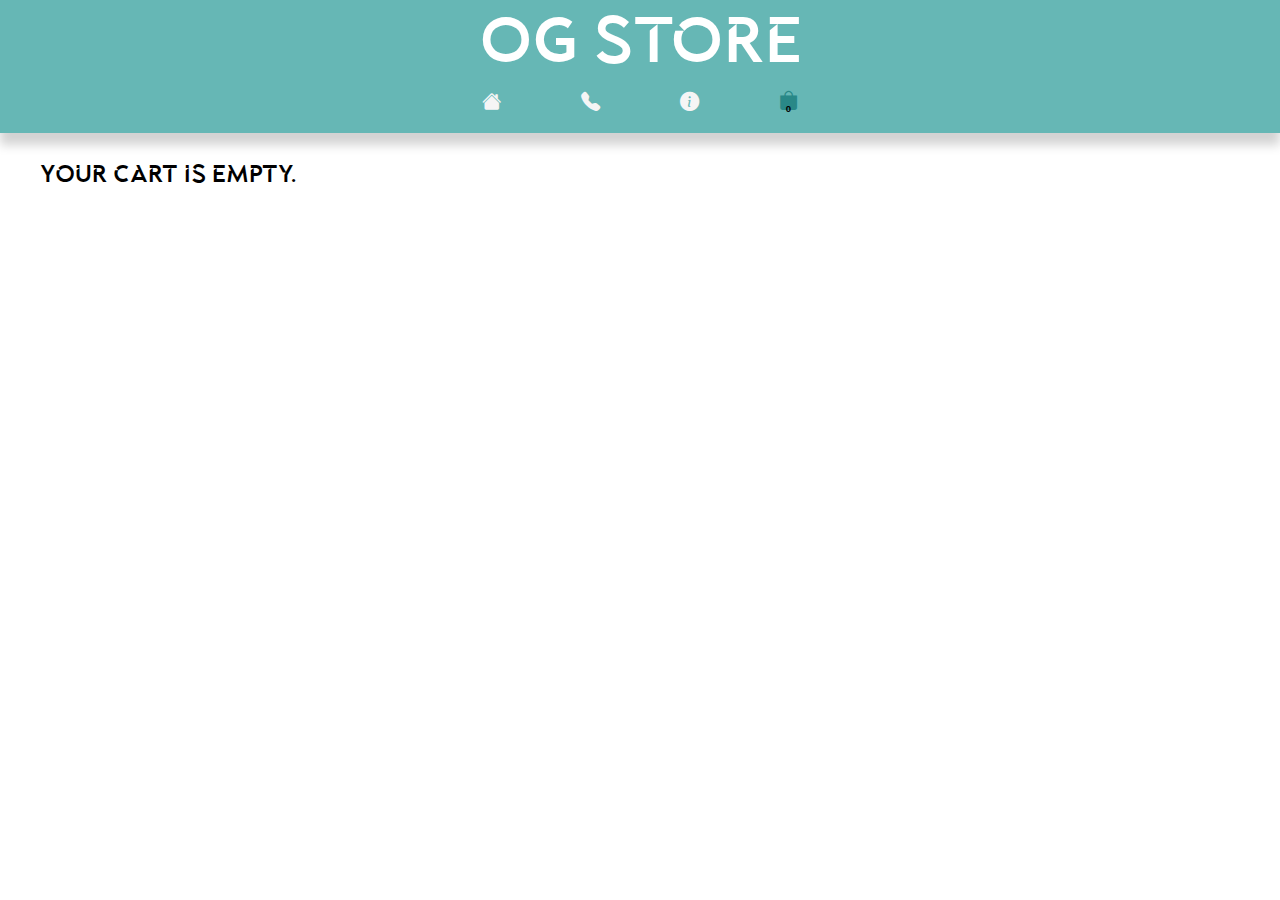
<file: addcart.html>
<!--addcart.html file-->
<!DOCTYPE html>
<html lang="en">
<head>
    <meta charset="UTF-8">
    <meta name="viewport" content="width=device-width, initial-scale=1.0">
    <title>Document</title>
  <link rel="stylesheet" href="style.css">
    <link rel="stylesheet" href="https://cdn.jsdelivr.net/npm/bootstrap-icons@1.13.1/font/bootstrap-icons.min.css">

</head>
<body>

 
    <section id="sectionnav">
          
      <nav id="navbar">
  <h1 id="mainheading">OG Store</h1>
    <!-- Use a <ul> for the list of navigation items -->
    <ul id="navdetail">
      <li><a href="index.html"><i class="bi bi-house-fill"></i></a></li>
      <li><a href="contact.html"><i class="bi bi-telephone-fill"></i></a></li>
      <li><a href="about.html"><i class="bi bi-info-circle-fill"></i></a></li>

      <!-- The cart is now also an <li>, just like the others -->
      <li id="cart" style="justify-items: end;color: whitesmoke;">
        <a id="alink" href="addcart.html">
          <!-- You can use an <img> or an icon font, both work -->
          <i class="bi bi-bag-fill"></i> 
          <div id="cartquantity">3</div>
        </a>
      </li>
    </ul>
  </nav>
</section>

<section>
    <div id="cartcontainer"> </div>
</section>

     <template id="fullproducttemplate">
       <div id="card">
        
        <article id="information [card]" class="cartclass">
              <span id="category"></span>

          <div id="cartimgcontainer">
                    <img id="cartproductimg" src="" alt="">
                </div>


                <div>
                <h2 id="cartproductname"></h2>
                <h4 id="cartproductDescription"></h4>
                </div>

          <div id="cartpricecontainer">
            <p id="cartproductprice"></p>
            <p id="cartproductactualprice"></p>
          </div>
  

           
          <div id="Quantityeelement">

              <button class="cartDencrement">
               <i class="bi bi-dash-lg"></i>
              </button>

              <p id="cartproductStock">1</p>   
            
              <button class="cartIncrement">
              <i class="bi bi-plus-lg"></i>
              </button>
       </div>


       <div>

           <button class="removetocart">
              Remove <i class="bi bi-trash-fill" style="margin-left: 1rem;"></i>
            </button>
       </div>

            </article>
       </div>

     </template>
    
<script src="/JavaScript/showcart.js"></script>
<script src="JavaScript/nav.js"></script>

</body>
</html>
</file>
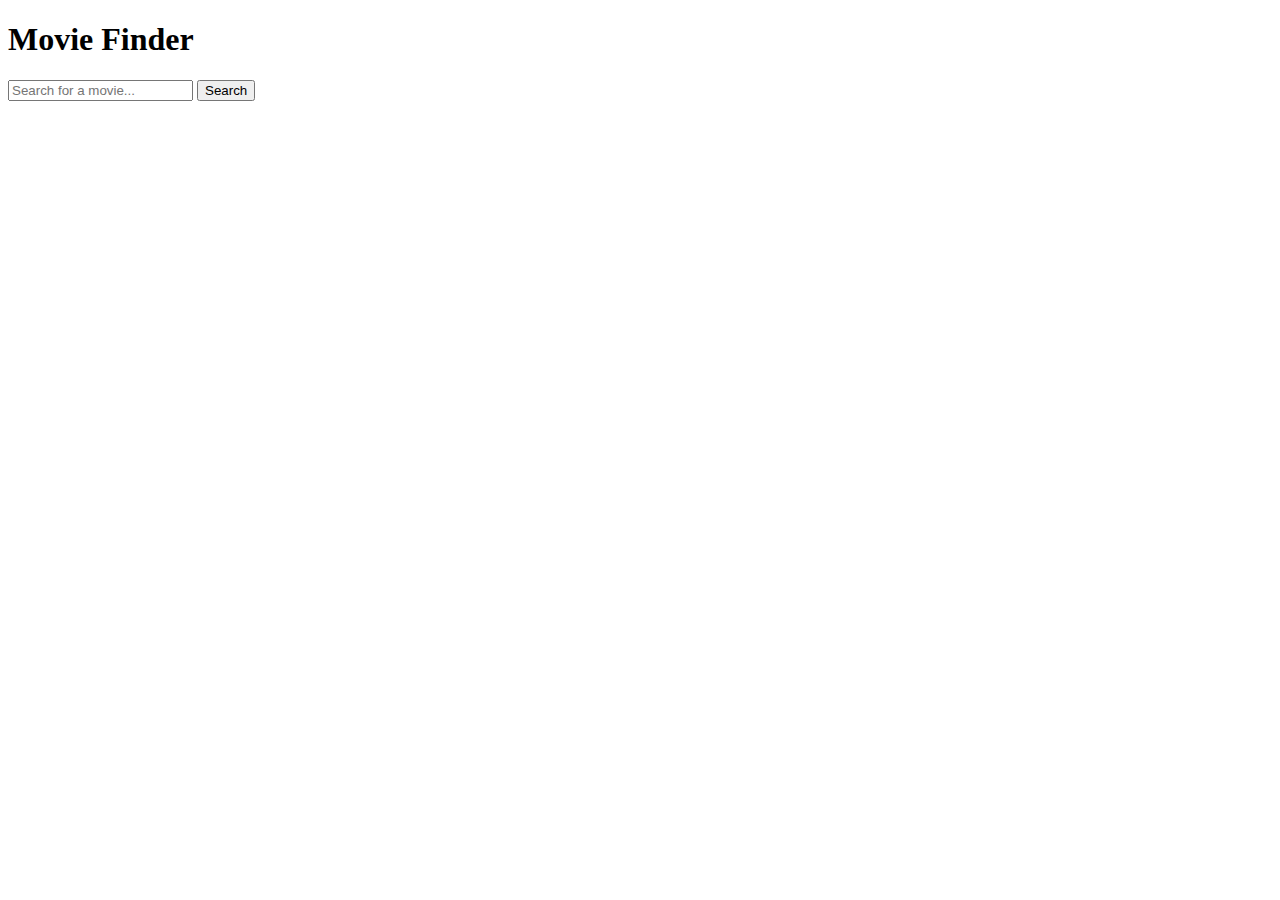
<file: img/fetchjsonmovie.html>
<!DOCTYPE html>
<html lang="en">
<head>
    <meta charset="UTF-8">
    <meta name="viewport" content="width=device-width, initial-scale=1.0">
    <title>Document</title>

</head>
<body> <h1>Movie Finder</h1>

    <!-- Step 1: Create the search form -->
    <form id="search-form">
        <input type="text" id="search-input" placeholder="Search for a movie..." required>
        <button type="submit">Search</button>
    </form>

    <!-- Step 2: Create a container for the results -->
    <main id="results-container"></main>
    <ul id="ul"></ul>


    <script>
//'123abc456def789...';
      const myacckey =  `eyJhbGciOiJIUzI1NiJ9.eyJhdWQiOiI3OTUyOWI5ODVhNWIzNmMxNTIzNjU0NzI2MDIyYTA3ZCIsIm5iZiI6MTc1NDQ1ODcyNy4xMzc5OTk4LCJzdWIiOiI2ODkyZWE2N2RjYTYzNjQ5MmE3ZDAyMWEiLCJzY29wZXMiOlsiYXBpX3JlYWQiXSwidmVyc2lvbiI6MX0.n1_VwsGm1tklOq-_K2PoZ4VEXI-Pqk3aMHBnY8gXR1w`


const searchForm = document.getElementById('search-form');
const searchInput = document.getElementById('search-input');
const resultsContainer = document.getElementById('results-container');

const myApiKey = '79529b985a5b36c1523654726022a07d'; // This will be visible on GitHub!
//serchmovie('pk');
let currentmovie = [];

async function serchmovie(query) {
resultsContainer.innerHTML = `<p>Loding...</p>`
    try {
let forfetch = await fetch(`https://api.themoviedb.org/3/search/movie?api_key=${myApiKey}&query=${query}`)
       console.log(forfetch);
        
   if (!forfetch.ok) {
    throw new Error('network response was not ok');
   }

   const data = await forfetch.json();
   //console.log("SUCCESS! Here is your movie data:")
   currentmovie = data.results;
   displayMovies(currentmovie);
   console.log(data);
   console.log(currentmovie);

   
   
   
    } catch (error) {
        console.error('there e was a problem', error)
        resultsContainer.innerHTML = `<p>could find movies .try again</p>`
    }
}
//serchmovie(serchmovie());

searchForm.addEventListener('submit', (event) => {
    // Prevent the form from actually submitting and reloading the page
    event.preventDefault(); 
    
    const query = searchInput.value;
    console.log(query);
    
    if (query) {
        serchmovie(query);
    }
});


console.log(myApiKey);
function displayMovies(movies) {
    resultsContainer.innerHTML = '';

    if (movies.length === 0) {
        resultsContainer.innerHTML = '<p>No movies found for your search.</p>';
        return;
    }

    // Loop through the movies array
    movies.forEach(movie => {
        // Create a div for each movie card
        const movieCard = document.createElement('div');
         movieCard.classList.add('moviecard');
        movieCard.dataset.movieid = movie.id; // Add a class for CSS styling

      
        // ** IMPORTANT: Construct the full image URL **
        // TMDb gives you a partial path. You must add the base URL.
        const posterUrl = movie.poster_path
            ? `https://image.tmdb.org/t/p/w500${movie.poster_path}`
            : 'https://via.placeholder.com/150x225?text=No+Image'; // A placeholder if no image exists

        // Set the content of the movie card using innerHTML
        movieCard.innerHTML = `
            <img src="${posterUrl}" alt="${movie.title}">
            <div class="movie-info">
          <h3>${movie.title}</h3>

                </div>
        `;
               // <span>Rating: ${movie.vote_average.toFixed(1)}</span>
           
        // Add the new movie card to the results container
        resultsContainer.appendChild(movieCard);
        
    });
}

  resultsContainer.addEventListener('click', (event) => {
           let clickcard = event.target.closest('.moviecard');

     if (clickcard) {
        let movieid =    clickcard.dataset.movieid; // Add a class for CSS styling
     
            const clickmovieobject = currentmovie.find((movie =>  movie.id == movieid));
           
          console.log(clickmovieobject);
          console.log(movieid);
          displaymore(movieid)




     }
           
        })

        function displaymore(formovie){
            console.log('there is more');
            let ul = document.getElementById('ul');
         //const resultsContainer = document.getElementById('results-container');
          let formore = document.createElement('div');
          // formore.classList.add('formmore');

           formore.innerHTML = `
       <span>   rating: ${formovie.vote_average}</span>
           `
            console.log(formore);
            console.log(formovie);
            
            
           ul.appendChild(formore);
        }
//console.log(forfetch);


</script>
</body>
</html>
</file>
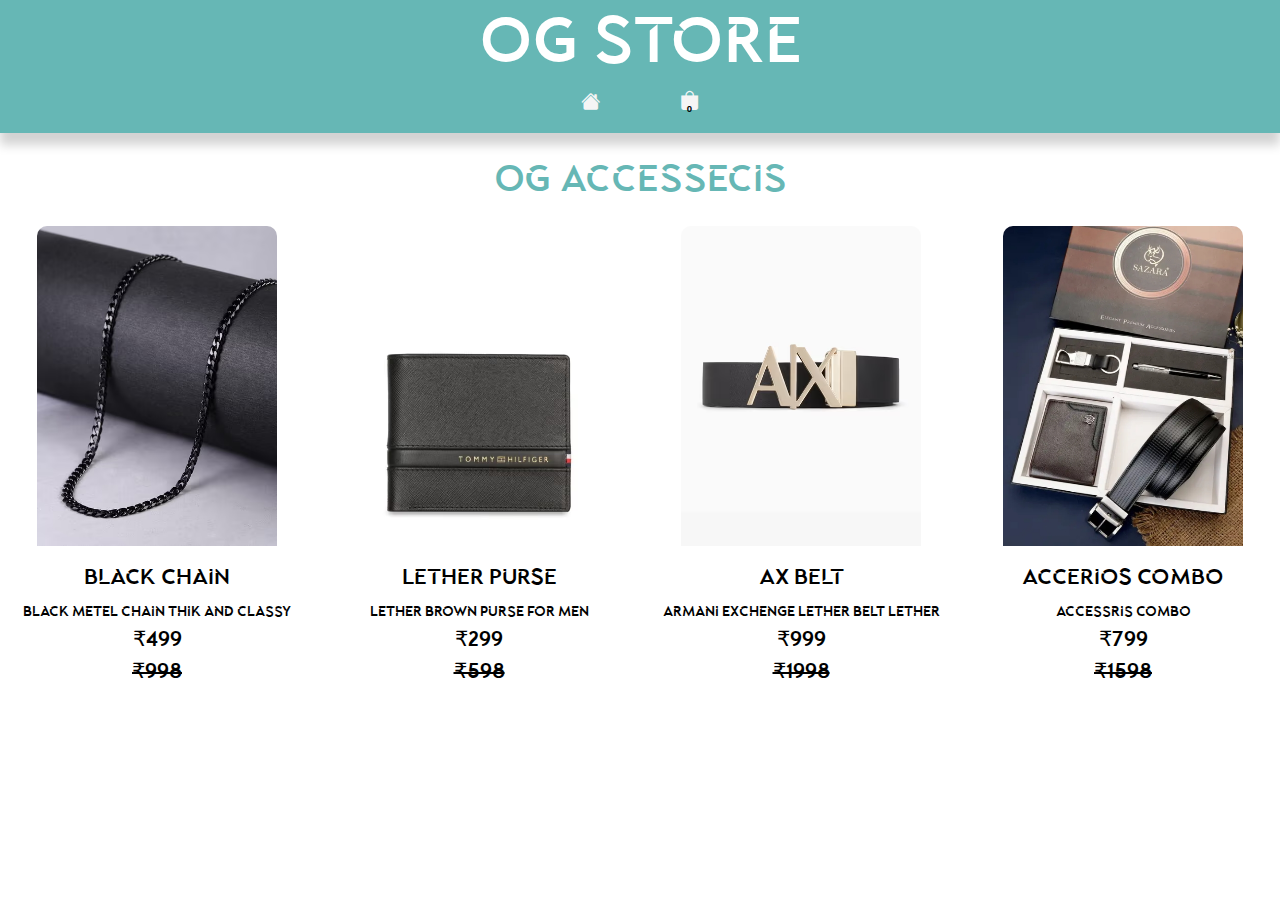
<file: products/acceris.html>
<!--acceris.html file-->

<!DOCTYPE html>
<head>
    <meta charset="UTF-8">
    <meta name="viewport" content="width=device-width, initial-scale=1.0">
    <title>Document</title>
    <link rel="stylesheet" href="/style.css">
    <link rel="stylesheet" href="https://cdn.jsdelivr.net/npm/bootstrap-icons@1.13.1/font/bootstrap-icons.min.css">
</head>
  <body style="margin: 0;padding: 0;">

<section id="sectionnav" >       
  <nav id="navbar">
    <h1 id="mainheading">OG Store</h1>
       <!-- Use a <ul> for the list of navigation items -->
      <ul id="navdetail">
        <li><a href="/index.html"><i class="bi bi-house-fill"></i></a></li>
          <!-- The cart is now also an <li>, just like the others -->
        <li id="cart">
         <a id="alink" href="/addcart.html">
          <!-- You can use an <img> or an icon font, both work -->
           <i class="bi bi-bag-fill"></i> 
           <div id="cartquantity">3</div>
         </a>
      </li>
    </ul>
  </nav>
</section>

<h2 id="h2headingforMore">Og Accessecis</h2>


<main id="productlistview">
<section id="container">
  <div id="ProductContainer"></div>
</section>
</main>


<main id="productdetailview">
  <div id="productdetailcontent"></div>

</main>
<template id="producttemplate">
    <div id="card">
      <article class="information [card]">
              <span id="category"></span>

                <div id="imgcontainer">
                    <img id="productimg" src="" alt="">
                </div>
                <h2 id="productname"></h2>

              <h6 id="productDescription"></h6>

          <div  id="pricecontainer">
            <p id="productprice"></p>

           <div id="ratingdiv">

           </div>

            <p id="productactualprice"></p>
          </div>
               <p id="fullproductStock"></p>

     
      </article>
   </div>
     </template>

    
     
<template id="fullproducttemplate">
       <div id="card">
   <button id="back" onclick="showlistview()"><img src="/img/backimage.jpg" alt="" id="backimage" ></button>
  <div id="forflex">

    <div>
              <span id="category"></span>
          <div id="fullimgcontainer"> <img id="fullproductimg" src="" alt="">    </div>
               
    </div>

    <div>
          <h2 id="fullproductname"></h2>

                <h4 id="fullproductDescription"></h4>

          <div  id="fullpricecontainer">
            <p id="fullproductprice"></p>
            <del><p id="fullproductactualprice"></p>       </del>

          </div>
          <div id="productStockElement">
            <p id="productPropertytotal">Total stock Available:</p>
            <p id="productStock"></p>
          </div>

          <div id="productQuantityElement">
            <p id="productquantity">Quantity(pecise):</p>
            <div id="stockElement">
            
              <button id="cartDencrement">
               <i class="bi bi-dash-lg"></i>
              </button>

              <p id="fullproductStock">1</p>
              
              <button id="cartIncrement">
<i class="bi bi-plus-lg"></i>
              </button>

            </div>
       </div>
           <button class="addtocart">
              Add To Cart<i class="bi bi-cart-plus" style="margin-left: 1rem;"></i>
            </button>

       </div>

            </div>
</div>
     </template>

<script src="/JavaScript/showcart.js"></script>

<script>

    
let productlistview = document.getElementById('productlistview')
let productdetailview = document.getElementById('productdetailview')
let productdetailcontent = document.getElementById('productdetailcontent')
let backtoproducts = document.getElementById('back-to-products')
let h2headingforMore = document.getElementById('h2headingforMore');

function showlistview(){
  productlistview.style.display = 'flex';
  productdetailview.style.display = 'none';
  navbar.style.display = 'block';
  h2headingforMore.style.display = 'flex'
}

function showdetailsview(){
 productlistview.style.display = 'none';
  productdetailview.style.display = 'flex';
  navbar.style.display = 'none';
  h2headingforMore.style.display = 'none'
}

let allproducts = JSON.parse(localStorage.getItem('allproducts')) || [];

let lsproducts = JSON.parse(localStorage.getItem('lsproducts')) || []

    let productTemplate = document.getElementById('producttemplate')
    let ProductContainer = document.getElementById('ProductContainer')

      ProductContainer.addEventListener('click' , (event) => {
        let clickedCard = event.target.closest('[id^="card-"]');
        if(clickedCard){
          let  productid = clickedCard.id.replace('card-', '');

            let productData = allproducts.find(p => p.id == productid);
            if (productData) {
            showProductDetail(productData);
           }
        }
})
    let cartquantity = document.getElementById('cartquantity');


      const updatecartcount = () => {
        cartquantity.textContent = lsproducts.length
      }

updatecartcount()

   function savecart(){
    localStorage.setItem('lsproducts' , JSON.stringify(lsproducts));
   }

      let showProductDetail = (curprod) => {
      let  {image , name , description , price , stock , category , id} = curprod
        let fullProductTemplate = document.getElementById('fullproducttemplate');
        let productDetailClone = document.importNode(fullProductTemplate.content , true);

     productDetailClone.querySelector('[id="card"]').id = `card-${id.value}`
     productDetailClone.querySelector('#category').textContent = category.value;
     
    productDetailClone.querySelector('#fullproductimg').src = image;
    productDetailClone.querySelector('#fullproductname').textContent = name;
    productDetailClone.querySelector('#fullproductDescription').textContent = description;
    productDetailClone.querySelector('#fullproductprice').textContent = `₹${Number(price)}`;
    productDetailClone.querySelector('#fullproductactualprice').textContent = `₹${Number(price) * 2}`;
    productDetailClone.querySelector('#productStock').textContent = stock;

   let quantityelement = productDetailClone.getElementById('fullproductStock');
   quantityelement.textContent = 1;
   productDetailClone.getElementById('cartDencrement').addEventListener('click', () => {
   
    let quantity = quantityelement.textContent;
    if (quantity > 1) {
      quantity--;
    }
    quantityelement.innerHTML = quantity
    
  })

  productDetailClone.getElementById('cartIncrement').addEventListener('click', () => {
    let quantity = quantityelement.textContent;
    if (quantity < stock) {
      quantity++;
    }
    quantityelement.innerHTML = quantity;
  })
    
   productDetailClone.querySelector('.addtocart').addEventListener('click', () => {
       let quantitytoadd = parseInt(quantityelement.textContent);

         let existingproduct = lsproducts.find(p => p.id === id);

       if (existingproduct) {
      existingproduct.quantity += quantitytoadd;
         
         existingproduct.totalprice = existingproduct.quantity * price;
      
      }
   
   else{

    const cartitem = {
       id : id,
       name : name,
       quantity : quantitytoadd,
       unitprice : price,
       totalprice : quantitytoadd * price
    }

    lsproducts.push(cartitem);
   }
   savecart()
   updatecartcount()
   })
 
       productdetailcontent.innerHTML = '';
    productdetailcontent.appendChild(productDetailClone);

    updatecartcount()
    

    showdetailsview()
    }

    
async function fetchdata() {
    let response = await fetch('../alljson.json');
    let convert = await response.json();

    localStorage.setItem('allproducts', JSON.stringify(allproducts));

    allproducts = convert;

    let shirtsToShow = allproducts.filter(product => product.category === 'accesories')


//    let homePageProducts = [...shirtsToShow , ...tshirtsToShow , ...asrisToShow , ...pentsToShow , ...capsToShow]

    console.log(allproducts);
    showproducts(shirtsToShow);
}
fetchdata();


function showproducts(products){
      if (!products) {
        return 'nathi';
      }

      products.forEach((curElem) => {
        let  {id , name , image ,description , category , price} = curElem
        let productclone = document.importNode(productTemplate.content , true);
        
        productclone.querySelector('[id="card"]').id = `card-${id}`

        productclone.querySelector('#productimg').src = image;
        productclone.querySelector('#productname').textContent = name;
        productclone.querySelector('#productDescription').textContent = description;
        productclone.querySelector('#category').textContent = category;
        productclone.querySelector('#productprice').textContent = `₹${price}`;
        productclone.querySelector('#productactualprice').textContent = `₹${price * 2}`; // Example
        
        ProductContainer.appendChild(productclone);

        updatecartcount()
})
}
backtoproducts.addEventListener('click', () => {
  showlistview();
})

showlistview()

function svae(){
localStorage.setItem('allproducts' ,JSON.stringify(allproducts));
}
svae()

</script>
    
</body>
</html>
</file>
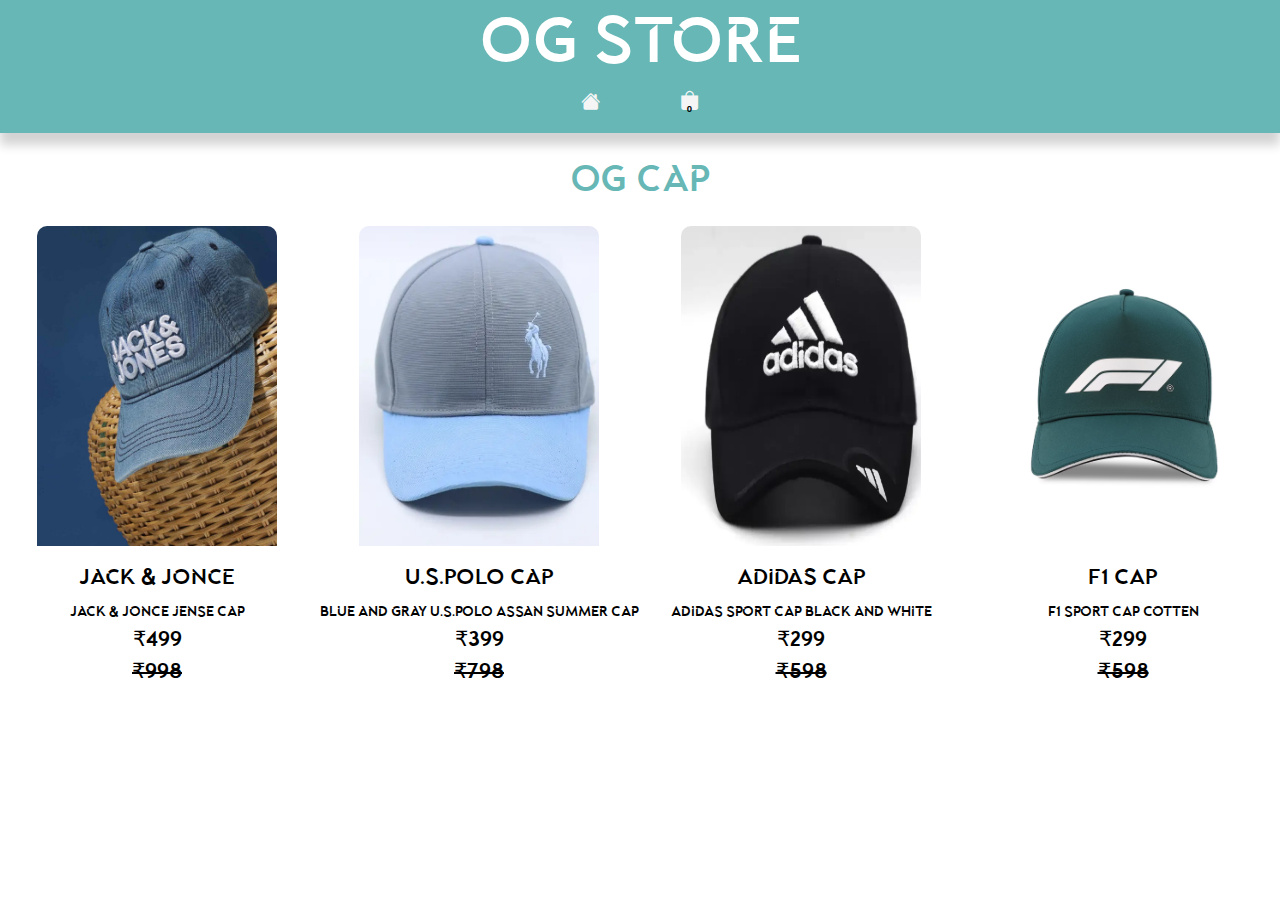
<file: products/cap.html>
<!--cap.html file-->

<!DOCTYPE html>
<head>
    <meta charset="UTF-8">
    <meta name="viewport" content="width=device-width, initial-scale=1.0">
    <title>Document</title>
    <link rel="stylesheet" href="/style.css">
    <link rel="stylesheet" href="https://cdn.jsdelivr.net/npm/bootstrap-icons@1.13.1/font/bootstrap-icons.min.css">
</head>
  <body style="margin: 0;padding: 0;">
  
<section id="sectionnav" >       
  <nav id="navbar">
    <h1 id="mainheading">OG Store</h1>
       <!-- Use a <ul> for the list of navigation items -->
      <ul id="navdetail">
        <li><a href="/index.html"><i class="bi bi-house-fill"></i></a></li>
          <!-- The cart is now also an <li>, just like the others -->
        <li id="cart">
         <a id="alink" href="/addcart.html">
          <!-- You can use an <img> or an icon font, both work -->
           <i class="bi bi-bag-fill"></i> 
           <div id="cartquantity">3</div>
         </a>
      </li>
    </ul>
  </nav>
</section>

<h2 id="h2headingforMore">OG Cap</h2>


<main id="productlistview">
<section id="container">
  <div id="ProductContainer"></div>
</section>
</main>


<main id="productdetailview">
  <div id="productdetailcontent"></div>

</main>
<template id="producttemplate">
    <div id="card">
      <article class="information [card]">
              <span id="category"></span>

                <div id="imgcontainer">
                    <img id="productimg" src="" alt="">
                </div>
                <h2 id="productname"></h2>

              <h6 id="productDescription"></h6>

          <div  id="pricecontainer">
            <p id="productprice"></p>

           <div id="ratingdiv">

           </div>

            <p id="productactualprice"></p>
          </div>
               <p id="fullproductStock"></p>

     
      </article>
   </div>
     </template>

    
  
<template id="fullproducttemplate">
       <div id="card">
   <button id="back" onclick="showlistview()"><img src="/img/backimage.jpg" alt="" id="backimage" ></button>
  <div id="forflex">

    <div>
              <span id="category"></span>
          <div id="fullimgcontainer"> <img id="fullproductimg" src="" alt="">    </div>
               
    </div>

    <div>
          <h2 id="fullproductname"></h2>

                <h4 id="fullproductDescription"></h4>

          <div  id="fullpricecontainer">
            <p id="fullproductprice"></p>
            <del><p id="fullproductactualprice"></p>       </del>

          </div>
          <div id="productStockElement">
            <p id="productPropertytotal">Total stock Available:</p>
            <p id="productStock"></p>
          </div>

          <div id="productQuantityElement">
            <p id="productquantity">Quantity(pecise):</p>
            <div id="stockElement">
            
              <button id="cartDencrement">
               <i class="bi bi-dash-lg"></i>
              </button>

              <p id="fullproductStock">1</p>
              
              <button id="cartIncrement">
<i class="bi bi-plus-lg"></i>
              </button>

            </div>
       </div>
           <button class="addtocart">
              Add To Cart<i class="bi bi-cart-plus" style="margin-left: 1rem;"></i>
            </button>

       </div>

            </div>
</div>
     </template>

<script src="/JavaScript/showcart.js"></script>

<script>

    
let productlistview = document.getElementById('productlistview')
let productdetailview = document.getElementById('productdetailview')
let productdetailcontent = document.getElementById('productdetailcontent')
let backtoproducts = document.getElementById('back-to-products')
let h2headingforMore = document.getElementById('h2headingforMore');


function showlistview(){
  productlistview.style.display = 'flex';
  productdetailview.style.display = 'none';
  navbar.style.display = 'block';
  h2headingforMore.style.display = 'flex'
}

function showdetailsview(){
 productlistview.style.display = 'none';
  productdetailview.style.display = 'flex';
  navbar.style.display = 'none';
  h2headingforMore.style.display = 'none'

}

let allproducts = JSON.parse(localStorage.getItem('allproducts')) || [];

let lsproducts = JSON.parse(localStorage.getItem('lsproducts')) || []

    let productTemplate = document.getElementById('producttemplate')
    let ProductContainer = document.getElementById('ProductContainer')

      ProductContainer.addEventListener('click' , (event) => {
        let clickedCard = event.target.closest('[id^="card-"]');
        if(clickedCard){
          let  productid = clickedCard.id.replace('card-', '');

            let productData = allproducts.find(p => p.id == productid);
            if (productData) {
            showProductDetail(productData);
           }
        }
})
    let cartquantity = document.getElementById('cartquantity');


      const updatecartcount = () => {
        cartquantity.textContent = lsproducts.length
      }

updatecartcount()

   function savecart(){
    localStorage.setItem('lsproducts' , JSON.stringify(lsproducts));
   }

      let showProductDetail = (curprod) => {
      let  {image , name , description , price , stock , category , id} = curprod
        let fullProductTemplate = document.getElementById('fullproducttemplate');
        let productDetailClone = document.importNode(fullProductTemplate.content , true);

     productDetailClone.querySelector('[id="card"]').id = `card-${id.value}`
     productDetailClone.querySelector('#category').textContent = category.value;
     
    productDetailClone.querySelector('#fullproductimg').src = image;
    productDetailClone.querySelector('#fullproductname').textContent = name;
    productDetailClone.querySelector('#fullproductDescription').textContent = description;
    productDetailClone.querySelector('#fullproductprice').textContent = `₹${Number(price)}`;
    productDetailClone.querySelector('#fullproductactualprice').textContent = `₹${Number(price) * 2}`;
    productDetailClone.querySelector('#productStock').textContent = stock;

   let quantityelement = productDetailClone.getElementById('fullproductStock');
   quantityelement.textContent = 1;
   productDetailClone.getElementById('cartDencrement').addEventListener('click', () => {
   
    let quantity = quantityelement.textContent;
    if (quantity > 1) {
      quantity--;
    }
    quantityelement.innerHTML = quantity
    
  })

  productDetailClone.getElementById('cartIncrement').addEventListener('click', () => {
    let quantity = quantityelement.textContent;
    if (quantity < stock) {
      quantity++;
    }
    quantityelement.innerHTML = quantity;
  })
    
   productDetailClone.querySelector('.addtocart').addEventListener('click', () => {
       let quantitytoadd = parseInt(quantityelement.textContent);

         let existingproduct = lsproducts.find(p => p.id === id);

       if (existingproduct) {
      existingproduct.quantity += quantitytoadd;
         
         existingproduct.totalprice = existingproduct.quantity * price;
      
      }
   
   else{

    const cartitem = {
       id : id,
       name : name,
       quantity : quantitytoadd,
       unitprice : price,
       totalprice : quantitytoadd * price
    }

    lsproducts.push(cartitem);
   }
   savecart()
   updatecartcount()
   })
 
       productdetailcontent.innerHTML = '';
    productdetailcontent.appendChild(productDetailClone);

    updatecartcount()
    

    showdetailsview()
    }

    
async function fetchdata() {
    let response = await fetch('/alljson.json');
    let convert = await response.json();

    localStorage.setItem('allproducts', JSON.stringify(allproducts));

    allproducts = convert;

    let shirtsToShow = allproducts.filter(product => product.category === 'caps')


//    let homePageProducts = [...shirtsToShow , ...tshirtsToShow , ...asrisToShow , ...pentsToShow , ...capsToShow]

    console.log(allproducts);
    showproducts(shirtsToShow);
}
fetchdata();


function showproducts(products){
      if (!products) {
        return 'nathi';
      }

      products.forEach((curElem) => {
        let  {id , name , image ,description , category , price} = curElem
        let productclone = document.importNode(productTemplate.content , true);
        
        productclone.querySelector('[id="card"]').id = `card-${id}`

        productclone.querySelector('#productimg').src = image;
        productclone.querySelector('#productname').textContent = name;
        productclone.querySelector('#productDescription').textContent = description;
        productclone.querySelector('#category').textContent = category;
        productclone.querySelector('#productprice').textContent = `₹${price}`;
        productclone.querySelector('#productactualprice').textContent = `₹${price * 2}`; // Example
        
        ProductContainer.appendChild(productclone);

        updatecartcount()
})
}
backtoproducts.addEventListener('click', () => {
  showlistview();
})

showlistview()

function svae(){
localStorage.setItem('allproducts' ,JSON.stringify(allproducts));
}
svae()

</script>
    
</body>
</html>
</file>
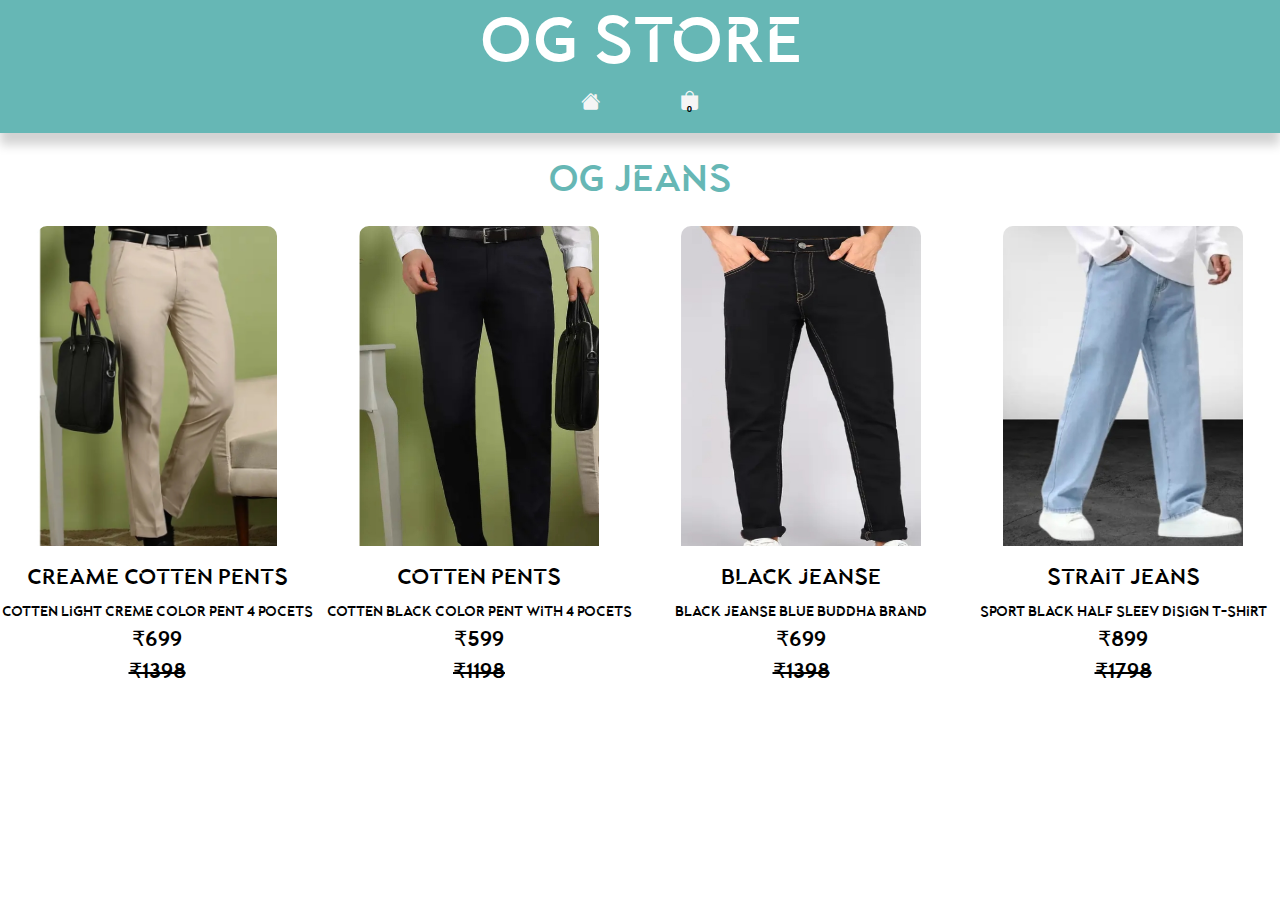
<file: products/pents.html>
<!--pents.html file-->

<!DOCTYPE html>
<head>
    <meta charset="UTF-8">
    <meta name="viewport" content="width=device-width, initial-scale=1.0">
    <title>OG Pents</title>
    <link rel="stylesheet" href="/style.css">
    <link rel="stylesheet" href="https://cdn.jsdelivr.net/npm/bootstrap-icons@1.13.1/font/bootstrap-icons.min.css">
</head>
  <body style="margin: 0;padding: 0;">


<section id="sectionnav" >       
  <nav id="navbar">
    <h1 id="mainheading">OG Store</h1>
       <!-- Use a <ul> for the list of navigation items -->
      <ul id="navdetail">
        <li><a href="/index.html"><i class="bi bi-house-fill"></i></a></li>
          <!-- The cart is now also an <li>, just like the others -->
        <li id="cart">
         <a id="alink" href="/addcart.html">
          <!-- You can use an <img> or an icon font, both work -->
           <i class="bi bi-bag-fill"></i> 
           <div id="cartquantity">3</div>
         </a>
      </li>
    </ul>
  </nav>
</section>

<h2 id="h2headingforMore">OG Jeans</h2>


<main id="productlistview">
<section id="container">
  <div id="ProductContainer"></div>
</section>
</main>


<main id="productdetailview">
  <div id="productdetailcontent"></div>

</main>

<template id="producttemplate">
    <div id="card">
      <article class="information [card]">
              <span id="category"></span>

                <div id="imgcontainer">
                    <img id="productimg" src="" alt="">
                </div>
                <h2 id="productname"></h2>

              <h6 id="productDescription"></h6>

          <div  id="pricecontainer">
            <p id="productprice"></p>

           <div id="ratingdiv">

           </div>

            <p id="productactualprice"></p>
          </div>
               <p id="fullproductStock"></p>

     
      </article>
   </div>
     </template>


     <template id="fullproducttemplate">
     <div id="card"">
   <button id="back" onclick="showlistview()"><img src="/img/backimage.jpg" alt="" id="backimage"></button>

      <div id="forflex">


   <div>
              <span id="category"></span>
          <div id="fullimgcontainer"><img id="fullproductimg" src="" alt=""></div>
   </div>

      <div>

                <h2 id="fullproductname" ></h2>

                <h4 id="fullproductDescription"></h4>

        
          <div id="productStockElement">
            <p id="productPropertytotal">Total stock Available:</p>
            <p id="productStock"></p>
          </div>

          <div id="productQuantityElement">
            <h2 id="productProperty">Quantity(pecise):</h2>
            <div id="stockElement" ">
            
              <button id="cartDencrement">
               <i class="bi bi-dash-lg"></i>
              </button>

              <p id="fullproductStock">1</p>
              
              <button id="cartIncrement">
<i class="bi bi-plus-lg"></i>
              </button>
       </div>
       </div>

         <div  id="fullpricecontainer">
            <p id="fullproductprice"></p>
            <del>
            <p id="fullproductactualprice"></p>
            </del>
          </div>
          
           <button class="addtocart">
              Add To Bag<i class="bi bi-cart-plus" style="margin-left: 1rem;"></i>
            </button>
      </div>

</div>
</div>
     </template>    



<script src="/JavaScript/showcart.js"></script>

<script>

    
let productlistview = document.getElementById('productlistview')
let productdetailview = document.getElementById('productdetailview')
let productdetailcontent = document.getElementById('productdetailcontent')
let backtoproducts = document.getElementById('back')
let h2headingforMore = document.getElementById('h2headingforMore')

function showlistview(){
  productlistview.style.display = 'flex';
  productdetailview.style.display = 'none';
  navbar.style.display = 'block';
  h2headingforMore.style.display = 'flex'
}

function showdetailsview(){
 productlistview.style.display = 'none';
  productdetailview.style.display = 'flex';
  navbar.style.display = 'none';
  h2headingforMore.style.display = 'none'
}

let allproducts = JSON.parse(localStorage.getItem('allproducts')) || [];

let lsproducts = JSON.parse(localStorage.getItem('lsproducts')) || []

    let productTemplate = document.getElementById('producttemplate')
    let ProductContainer = document.getElementById('ProductContainer')

      ProductContainer.addEventListener('click' , (event) => {
        let clickedCard = event.target.closest('[id^="card-"]');
        if(clickedCard){
          let  productid = clickedCard.id.replace('card-', '');

            let productData = allproducts.find(p => p.id == productid);
            if (productData) {
            showProductDetail(productData);
           }
        }
})
    let cartquantity = document.getElementById('cartquantity');


      const updatecartcount = () => {
        cartquantity.textContent = lsproducts.length
      }

updatecartcount()

   function savecart(){
    localStorage.setItem('lsproducts' , JSON.stringify(lsproducts));
   }

      let showProductDetail = (curprod) => {
      let  {image , name , description , price , stock , category , id} = curprod
        let fullProductTemplate = document.getElementById('fullproducttemplate');
        let productDetailClone = document.importNode(fullProductTemplate.content , true);

     productDetailClone.querySelector('[id="card"]').id = `card-${id.value}`
     productDetailClone.querySelector('#category').textContent = category.value;
     
    productDetailClone.querySelector('#fullproductimg').src = image;
    productDetailClone.querySelector('#fullproductname').textContent = name;
    productDetailClone.querySelector('#fullproductDescription').textContent = description;
    productDetailClone.querySelector('#fullproductprice').textContent = `₹${Number(price)}`;
    productDetailClone.querySelector('#productStock').textContent = stock;

   let quantityelement = productDetailClone.getElementById('fullproductStock');
   quantityelement.textContent = 1;
   productDetailClone.getElementById('cartDencrement').addEventListener('click', () => {
   
    let quantity = quantityelement.textContent;
    if (quantity > 1) {
      quantity--;
    }
    quantityelement.innerHTML = quantity
    
  })

  productDetailClone.getElementById('cartIncrement').addEventListener('click', () => {
    let quantity = quantityelement.textContent;
    if (quantity < stock) {
      quantity++;
    }
    quantityelement.innerHTML = quantity;
  })
    
   productDetailClone.querySelector('.addtocart').addEventListener('click', () => {
       let quantitytoadd = parseInt(quantityelement.textContent);

         let existingproduct = lsproducts.find(p => p.id === id);

       if (existingproduct) {
      existingproduct.quantity += quantitytoadd;
         
         existingproduct.totalprice = existingproduct.quantity * price;
      
      }
   
   else{

    const cartitem = {
       id : id,
       name : name,
       quantity : quantitytoadd,
       unitprice : price,
       totalprice : quantitytoadd * price
    }

    lsproducts.push(cartitem);
   }
   savecart()
   updatecartcount()
   })
 
       productdetailcontent.innerHTML = '';
    productdetailcontent.appendChild(productDetailClone);

    updatecartcount()
    

    showdetailsview()
    }

    
async function fetchdata() {
    let response = await fetch('../alljson.json');
    let convert = await response.json();

    localStorage.setItem('allproducts', JSON.stringify(allproducts));

    allproducts = convert;

    let shirtsToShow = allproducts.filter(product => product.category === 'pents')


//    let homePageProducts = [...shirtsToShow , ...tshirtsToShow , ...asrisToShow , ...pentsToShow , ...capsToShow]

    console.log(allproducts);
    showproducts(shirtsToShow);
}
fetchdata();


function showproducts(products){
      if (!products) {
        return 'nathi';
      }

      products.forEach((curElem) => {
        let  {id , name , image ,description , category , price} = curElem
        let productclone = document.importNode(productTemplate.content , true);
        
        productclone.querySelector('[id="card"]').id = `card-${id}`

        productclone.querySelector('#productimg').src = image;
        productclone.querySelector('#productname').textContent = name;
        productclone.querySelector('#productDescription').textContent = description;
        productclone.querySelector('#category').textContent = category;
        productclone.querySelector('#productprice').textContent = `₹${price}`;
        productclone.querySelector('#productactualprice').textContent = `₹${price * 2}`; // Example
        
        ProductContainer.appendChild(productclone);

        updatecartcount()
})
}

showlistview()

function svae(){
localStorage.setItem('allproducts' ,JSON.stringify(allproducts));
}
svae()

</script>
    
</body>
</html>
</file>
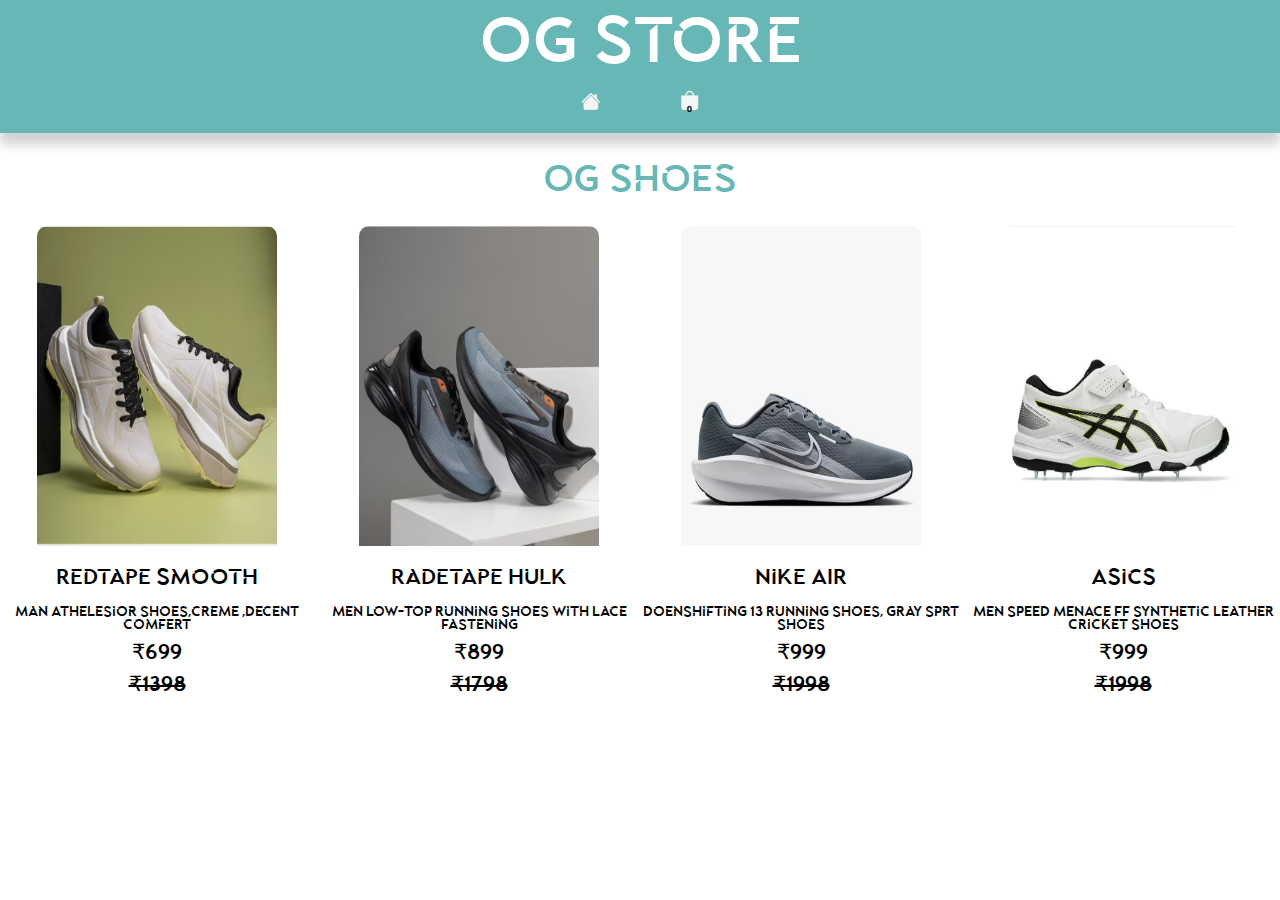
<file: products/shoes.html>
<!--shoes.html file-->

<!DOCTYPE html>
<head>
    <meta charset="UTF-8">
    <meta name="viewport" content="width=device-width, initial-scale=1.0">
    <title>Document</title>
    <link rel="stylesheet" href="/style.css">
    <link rel="stylesheet" href="https://cdn.jsdelivr.net/npm/bootstrap-icons@1.13.1/font/bootstrap-icons.min.css">
</head>
  <body style="margin: 0;padding: 0;">
  
<section id="sectionnav" >       
  <nav id="navbar">
    <h1 id="mainheading">OG Store</h1>
       <!-- Use a <ul> for the list of navigation items -->
      <ul id="navdetail">
        <li><a href="/index.html"><i class="bi bi-house-fill"></i></a></li>
          <!-- The cart is now also an <li>, just like the others -->
        <li id="cart">
         <a id="alink" href="/addcart.html">
          <!-- You can use an <img> or an icon font, both work -->
           <i class="bi bi-bag-fill"></i> 
           <div id="cartquantity">3</div>
         </a>
      </li>
    </ul>
  </nav>
</section>

<h2 id="h2headingforMore">OG Shoes</h2>


<main id="productlistview">
<section id="container">
  <div id="ProductContainer"></div>
</section>
</main>


<main id="productdetailview">
  <div id="productdetailcontent"></div>

</main>
<template id="producttemplate">
    <div id="card">
      <article class="information [card]">
              <span id="category"></span>

                <div id="imgcontainer">
                    <img id="productimg" src="" alt="">
                </div>
                <h2 id="productname"></h2>

              <h6 id="productDescription"></h6>

          <div  id="pricecontainer">
            <p id="productprice"></p>

           <div id="ratingdiv">

           </div>

            <p id="productactualprice"></p>
          </div>
               <p id="fullproductStock"></p>

     
      </article>
   </div>
     </template>

    
     
<template id="fullproducttemplate">
       <div id="card">
   <button id="back" onclick="showlistview()"><img src="/img/backimage.jpg" alt="" id="backimage" ></button>
  <div id="forflex">

    <div>
              <span id="category"></span>
          <div id="fullimgcontainer"> <img id="fullproductimg" src="" alt="">    </div>
               
    </div>

    <div>
          <h2 id="fullproductname"></h2>

                <h4 id="fullproductDescription"></h4>

          <div  id="fullpricecontainer">
            <p id="fullproductprice"></p>
            <del><p id="fullproductactualprice"></p>       </del>

          </div>
          <div id="productStockElement">
            <p id="productPropertytotal">Total stock Available:</p>
            <p id="productStock"></p>
          </div>

          <div id="productQuantityElement">
            <p id="productquantity">Quantity(pecise):</p>
            <div id="stockElement">
            
              <button id="cartDencrement">
               <i class="bi bi-dash-lg"></i>
              </button>

              <p id="fullproductStock">1</p>
              
              <button id="cartIncrement">
<i class="bi bi-plus-lg"></i>
              </button>

            </div>
       </div>
           <button class="addtocart">
              Add To Cart<i class="bi bi-cart-plus" style="margin-left: 1rem;"></i>
            </button>

       </div>

            </div>
</div>
     </template>

<script src="/JavaScript/showcart.js"></script>

<script>

    
let productlistview = document.getElementById('productlistview')
let productdetailview = document.getElementById('productdetailview')
let productdetailcontent = document.getElementById('productdetailcontent')
let backtoproducts = document.getElementById('back-to-products')
let h2headingforMore = document.getElementById('h2headingforMore');


function showlistview(){
  productlistview.style.display = 'flex';
  productdetailview.style.display = 'none';
  navbar.style.display = 'block';
  h2headingforMore.style.display = 'flex';
}

function showdetailsview(){
 productlistview.style.display = 'none';
  productdetailview.style.display = 'flex';
  navbar.style.display = 'none';
  h2headingforMore.style.display = 'none'
}

let allproducts = JSON.parse(localStorage.getItem('allproducts')) || [];

let lsproducts = JSON.parse(localStorage.getItem('lsproducts')) || []

    let productTemplate = document.getElementById('producttemplate')
    let ProductContainer = document.getElementById('ProductContainer')

      ProductContainer.addEventListener('click' , (event) => {
        let clickedCard = event.target.closest('[id^="card-"]');
        if(clickedCard){
          let  productid = clickedCard.id.replace('card-', '');

            let productData = allproducts.find(p => p.id == productid);
            if (productData) {
            showProductDetail(productData);
           }
        }
})
    let cartquantity = document.getElementById('cartquantity');


      const updatecartcount = () => {
        cartquantity.textContent = lsproducts.length
      }

updatecartcount()

   function savecart(){
    localStorage.setItem('lsproducts' , JSON.stringify(lsproducts));
   }

      let showProductDetail = (curprod) => {
      let  {image , name , description , price , stock , category , id} = curprod
        let fullProductTemplate = document.getElementById('fullproducttemplate');
        let productDetailClone = document.importNode(fullProductTemplate.content , true);

     productDetailClone.querySelector('[id="card"]').id = `card-${id.value}`
     productDetailClone.querySelector('#category').textContent = category.value;
     
    productDetailClone.querySelector('#fullproductimg').src = image;
    productDetailClone.querySelector('#fullproductname').textContent = name;
    productDetailClone.querySelector('#fullproductDescription').textContent = description;
    productDetailClone.querySelector('#fullproductprice').textContent = `₹${Number(price)}`;
    productDetailClone.querySelector('#fullproductactualprice').textContent = `₹${Number(price) * 2}`;
    productDetailClone.querySelector('#productStock').textContent = stock;

   let quantityelement = productDetailClone.getElementById('fullproductStock');
   quantityelement.textContent = 1;
   productDetailClone.getElementById('cartDencrement').addEventListener('click', () => {
   
    let quantity = quantityelement.textContent;
    if (quantity > 1) {
      quantity--;
    }
    quantityelement.innerHTML = quantity
    
  })

  productDetailClone.getElementById('cartIncrement').addEventListener('click', () => {
    let quantity = quantityelement.textContent;
    if (quantity < stock) {
      quantity++;
    }
    quantityelement.innerHTML = quantity;
  })
    
   productDetailClone.querySelector('.addtocart').addEventListener('click', () => {
       let quantitytoadd = parseInt(quantityelement.textContent);

         let existingproduct = lsproducts.find(p => p.id === id);

       if (existingproduct) {
      existingproduct.quantity += quantitytoadd;
         
         existingproduct.totalprice = existingproduct.quantity * price;
      
      }
   
   else{

    const cartitem = {
       id : id,
       name : name,
       quantity : quantitytoadd,
       unitprice : price,
       totalprice : quantitytoadd * price
    }

    lsproducts.push(cartitem);
   }
   savecart()
   updatecartcount()
   })
 
       productdetailcontent.innerHTML = '';
    productdetailcontent.appendChild(productDetailClone);

    updatecartcount()
    

    showdetailsview()
    }

    
async function fetchdata() {
    let response = await fetch('../alljson.json');
    let convert = await response.json();

    localStorage.setItem('allproducts', JSON.stringify(allproducts));

    allproducts = convert;

    let shirtsToShow = allproducts.filter(product => product.category === 'shoes')


//    let homePageProducts = [...shirtsToShow , ...tshirtsToShow , ...asrisToShow , ...pentsToShow , ...capsToShow]

    console.log(allproducts);
    showproducts(shirtsToShow);
}
fetchdata();


function showproducts(products){
      if (!products) {
        return 'nathi';
      }

      products.forEach((curElem) => {
        let  {id , name , image ,description , category , price} = curElem
        let productclone = document.importNode(productTemplate.content , true);
        
        productclone.querySelector('[id="card"]').id = `card-${id}`

        productclone.querySelector('#productimg').src = image;
        productclone.querySelector('#productname').textContent = name;
        productclone.querySelector('#productDescription').textContent = description;
        productclone.querySelector('#category').textContent = category;
        productclone.querySelector('#productprice').textContent = `₹${price}`;
        productclone.querySelector('#productactualprice').textContent = `₹${price * 2}`; // Example
        
        ProductContainer.appendChild(productclone);

        updatecartcount()
})
}
backtoproducts.addEventListener('click', () => {
  showlistview();
})

showlistview()

function svae(){
localStorage.setItem('allproducts' ,JSON.stringify(allproducts));
}
svae()

</script>
    
</body>
</html>
</file>
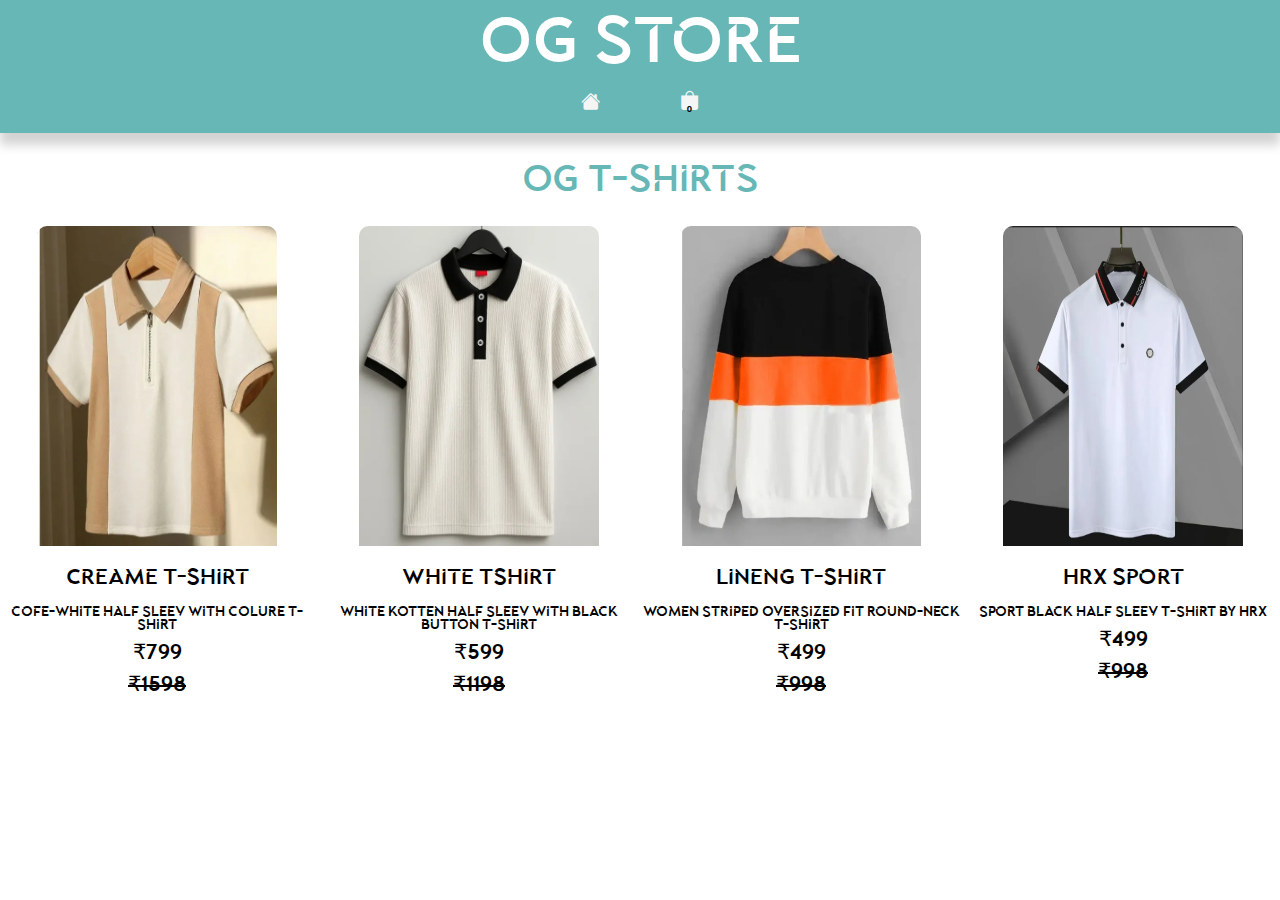
<file: products/T-shirt.html>
<!--T-shirt.html file-->
<!DOCTYPE html>
<head>
    <meta charset="UTF-8">
    <meta name="viewport" content="width=device-width, initial-scale=1.0">
    <title>Document</title>
    <link rel="stylesheet" href="/style.css">
    <link rel="stylesheet" href="https://cdn.jsdelivr.net/npm/bootstrap-icons@1.13.1/font/bootstrap-icons.min.css">
</head>
  <body style="margin: 0;padding: 0;">

   
<section id="sectionnav" >       
  <nav id="navbar">
    <h1 id="mainheading">OG Store</h1>
       <!-- Use a <ul> for the list of navigation items -->
      <ul id="navdetail">
        <li><a href="/index.html"><i class="bi bi-house-fill"></i></a></li>
          <!-- The cart is now also an <li>, just like the others -->
        <li id="cart">
         <a id="alink" href="/addcart.html">
          <!-- You can use an <img> or an icon font, both work -->
           <i class="bi bi-bag-fill"></i> 
           <div id="cartquantity">3</div>
         </a>
      </li>
    </ul>
  </nav>
</section>

<h2 id="h2headingforMore">OG T-Shirts</h2>

<main id="productlistview">
<section id="container">
  <div id="ProductContainer"></div>
</section>
</main>

<main id="productdetailview">
  <div id="productdetailcontent"></div>

</main>

<template id="producttemplate">
    <div id="card">
      <article class="information [card]">
              <span id="category"></span>

                <div id="imgcontainer">
                    <img id="productimg" src="" alt="">
                </div>
                <h2 id="productname"></h2>

              <h6 id="productDescription"></h6>

          <div  id="pricecontainer">
            <p id="productprice"></p>

           <div id="ratingdiv">

           </div>

            <p id="productactualprice"></p>
          </div>
               <p id="fullproductStock"></p>

     
      </article>
   </div>
     </template>

     
<template id="fullproducttemplate">
       <div id="card">
   <button id="back" onclick="showlistview()"><img src="/img/backimage.jpg" alt="" id="backimage" ></button>
  <div id="forflex">

    <div>
              <span id="category"></span>
          <div id="fullimgcontainer"> <img id="fullproductimg" src="" alt="">    </div>
               
    </div>

    <div>
          <h2 id="fullproductname"></h2>

                <h4 id="fullproductDescription"></h4>

          <div  id="fullpricecontainer">
            <p id="fullproductprice"></p>
            <del><p id="fullproductactualprice"></p>       </del>

          </div>
          <div id="productStockElement">
            <p id="productPropertytotal">Total stock Available:</p>
            <p id="productStock"></p>
          </div>

          <div id="productQuantityElement">
            <p id="productquantity">Quantity(pecise):</p>
            <div id="stockElement">
            
              <button id="cartDencrement">
               <i class="bi bi-dash-lg"></i>
              </button>

              <p id="fullproductStock">1</p>
              
              <button id="cartIncrement">
<i class="bi bi-plus-lg"></i>
              </button>

            </div>
       </div>
           <button class="addtocart">
              Add To Cart<i class="bi bi-cart-plus" style="margin-left: 1rem;"></i>
            </button>

       </div>

            </div>
</div>
     </template>


<script src="/JavaScript/showcart.js"></script>

<script>

    
let productlistview = document.getElementById('productlistview')
let productdetailview = document.getElementById('productdetailview')
let productdetailcontent = document.getElementById('productdetailcontent')
let backtoproducts = document.getElementById('back-to-products')

function showlistview(){
  productlistview.style.display = 'flex';
  productdetailview.style.display = 'none';
  sectionnav.style.display = 'flex';
  h2headingforMore.style.display = 'flex';
}

function showdetailsview(){
 productlistview.style.display = 'none';
  productdetailview.style.display = 'flex';
  sectionnav.style.display = 'none';
  h2headingforMore.style.display = 'none';

}

let allproducts = JSON.parse(localStorage.getItem('allproducts')) || [];

let lsproducts = JSON.parse(localStorage.getItem('lsproducts')) || []

    let productTemplate = document.getElementById('producttemplate')
    let ProductContainer = document.getElementById('ProductContainer')

      ProductContainer.addEventListener('click' , (event) => {
        let clickedCard = event.target.closest('[id^="card-"]');
        if(clickedCard){
          let  productid = clickedCard.id.replace('card-', '');

            let productData = allproducts.find(p => p.id == productid);
            if (productData) {
            showProductDetail(productData);
           }
        }
})
    let cartquantity = document.getElementById('cartquantity');


      const updatecartcount = () => {
        cartquantity.textContent = lsproducts.length
      }

updatecartcount()

   function savecart(){
    localStorage.setItem('lsproducts' , JSON.stringify(lsproducts));
   }

      let showProductDetail = (curprod) => {
      let  {image , name , description , price , stock , category , id} = curprod
        let fullProductTemplate = document.getElementById('fullproducttemplate');
        let productDetailClone = document.importNode(fullProductTemplate.content , true);

     productDetailClone.querySelector('[id="card"]').id = `card-${id.value}`
     productDetailClone.querySelector('#category').textContent = category.value;
     
    productDetailClone.querySelector('#fullproductimg').src = image;
    productDetailClone.querySelector('#fullproductname').textContent = name;
    productDetailClone.querySelector('#fullproductDescription').textContent = description;
    productDetailClone.querySelector('#fullproductprice').textContent = `₹${Number(price)}`;
    productDetailClone.querySelector('#fullproductactualprice').textContent = `₹${Number(price) * 2}`;

    productDetailClone.querySelector('#productStock').textContent = stock;

   let quantityelement = productDetailClone.getElementById('fullproductStock');
   quantityelement.textContent = 1;
   productDetailClone.getElementById('cartDencrement').addEventListener('click', () => {
   
    let quantity = quantityelement.textContent;
    if (quantity > 1) {
      quantity--;
    }
    quantityelement.innerHTML = quantity
    
  })

  productDetailClone.getElementById('cartIncrement').addEventListener('click', () => {
    let quantity = quantityelement.textContent;
    if (quantity < stock) {
      quantity++;
    }
    quantityelement.innerHTML = quantity;
  })
    
   productDetailClone.querySelector('.addtocart').addEventListener('click', () => {
       let quantitytoadd = parseInt(quantityelement.textContent);

         let existingproduct = lsproducts.find(p => p.id === id);

       if (existingproduct) {
      existingproduct.quantity += quantitytoadd;
         
         existingproduct.totalprice = existingproduct.quantity * price;
      
      }
   
   else{

    const cartitem = {
       id : id,
       name : name,
       quantity : quantitytoadd,
       unitprice : price,
       totalprice : quantitytoadd * price
    }

    lsproducts.push(cartitem);
   }
   savecart()
   updatecartcount()
   })
 
       productdetailcontent.innerHTML = '';
    productdetailcontent.appendChild(productDetailClone);

    updatecartcount()
    

    showdetailsview()
    }

    
async function fetchdata() {
    let response = await fetch('../alljson.json');
    let convert = await response.json();

    localStorage.setItem('allproducts', JSON.stringify(allproducts));

    allproducts = convert;

    let shirtsToShow = allproducts.filter(product => product.category === 'tshirt')


//    let homePageProducts = [...shirtsToShow , ...tshirtsToShow , ...asrisToShow , ...pentsToShow , ...capsToShow]

    console.log(allproducts);
    showproducts(shirtsToShow);
}
fetchdata();


function showproducts(products){
      if (!products) {
        return 'nathi';
      }

      products.forEach((curElem) => {
        let  {id , name , image ,description , category , price} = curElem
        let productclone = document.importNode(productTemplate.content , true);
        
        productclone.querySelector('[id="card"]').id = `card-${id}`

        productclone.querySelector('#productimg').src = image;
        productclone.querySelector('#productname').textContent = name;
        productclone.querySelector('#productDescription').textContent = description;
        productclone.querySelector('#category').textContent = category;
        productclone.querySelector('#productprice').textContent = `₹${price}`;
        productclone.querySelector('#productactualprice').textContent = `₹${price * 2}`; // Example
        
        ProductContainer.appendChild(productclone);

        updatecartcount()
})
}
backtoproducts.addEventListener('click', () => {
  showlistview();
})

showlistview()

function svae(){
localStorage.setItem('allproducts' ,JSON.stringify(allproducts));
}
svae()

</script>
    
</body>
</html>
</file>
<file: style.css>
/* style.css file containe all css code*/

@font-face {
  font-family: 'MyCoolFont';
  src: url('fonts/My-Cool-Font-Bold.otf') format('truetype');
  font-weight: 900; /* or 700 */
  font-style:italic;
}
body{
    margin: 0;
    padding: 0;
    font-family: 'MyCoolFont', sans-serif;
    box-sizing: border-box;
}
/*navbar start*/
#mainheading{
padding-bottom: 25px;
margin: 0;
 background-color: rgb(102, 183, 181);
  height: 3rem;
    font-family: 'MyCoolFont', sans-serif;
    font-size: 4rem;
  font-weight: 900;
  width: 100%;
  color: white;

  text-align: center;
}


#navbar {
     background-color: rgb(102, 183, 181);
      width: 100%;
    box-shadow: 0 12px 10px  lightgray;
    padding: 1rem 0; /* Add some padding for spacing */
}


/* Target the <ul> container */
#navdetail {
  display: flex;justify-content: center; gap: 5rem; /* Increased gap for better spacing */
  
  /* THIS IS THE KEY FIX: It vertically aligns all flex items to the center. */
  align-items: center;

  /* Reset default list styles */
  list-style-type: none;
  padding: 0; margin: 0;
}
/* Style the links directly */
#navdetail a {
      background-color: rgb(102, 183, 181);
      color: whitesmoke;

  font-family: Arial, Helvetica, sans-serif;
  font-weight: 600;
  text-decoration: none; font-size: 1.2rem;
}

/* Style for the link of the CURRENT page */
#navdetail a.active {
  font-weight: bold;
  color: rgb(41, 136, 135);
}

/* Optional: Keep the hover effect for other links */
#navdetail a:not(.active):hover {
color: rgb(148, 147, 147);
}
#cart {
  /* The parent <li> needs to be relative for the badge positioning */
  position: relative;
  font-size: 2rem; /* Increase size of the cart icon */
  bottom: 4px;/* NO MORE PADDING-TOP! The align-items property handles this now. */
}


#cartquantity {
  color: black;
  border-radius: 50%; /* Make it a perfect circle */
  font-size: 0.6rem; /* Smaller font for the number */
  position: absolute;

  /* More robust positioning for the badge */
  top: 18px;right: 7px;

  /* Use padding and fixed size for a nice circular shape */
}

/*navvar end*/


/*slider*/

#sectionslider {
    width: 800rem; /* Use a percentage for responsive width */
    max-width: 1200px; /* Optional: prevent it from getting too large on big screens */
    
    /* This is the key property for the 2:1 ratio */
    aspect-ratio: 2 / 1; 
    margin-top: 3rem;
    
     align-self: center;
    justify-self: center;


    border-radius: 10px;
    box-shadow: 0 10px 30px rgba(0, 0, 0, 0.2);
}

/* Style the images within each slide
    display: block;

*/
.swiper-slide img {
    width: 1200px;
    height: 100%;
    object-fit: cover; /* This makes the image cover the entire slide without distortion */
}
/* Optional: Customize navigation button colors    */
.swiper-button-next,
.swiper-button-prev {
    color: #ffffff; /* White arrows */
}

/* Optional: Customize pagination bullet colors */
.swiper-pagination-bullet-active {
    background: #ffffff; /* White active bullet */
}


.swiper-wrapper{
    width: 150rem;
}

/*sliderend*/


/*main page card start*/

#productimg{
width: 15rem;height: 20rem;
border-radius: 10px 10px 0px 0px ;
transition: transform 0.3s ease;

}
#productimg:hover{
            transform: translateY(-5px);
            box-shadow: 0 8px 20px rgba(127, 255, 212, 0.3);
            
}

#productDescription{
    font-weight: 600;
    margin: 0;
}
#productname{
    font-size: 1.4rem; font-weight: bolder;
    font-family: 'MyCoolFont', sans-serif;
}
#category{
    display: none;
}

#producttemplate{
display: grid; grid-template-columns: 30px 30px 30px 30px;
 background-color: rgb(32, 206, 151);
}
#containerheading{
    text-align: center;
    font-size: 2.3rem;
    font-weight: 1900;
    margin-top: 5.5rem;
    color: rgb(102, 183, 181);
    font-family: 'MyCoolFont';
}

#ProductContainer
{
    display: grid;
    gap: 2px; grid-template-columns: 20rem 20rem 20rem 20rem ;
    font-size: 1.3rem; text-align:center;
    width: 100%;
    /* height: 32rem;
    */border-radius: 8px;
     align-self: center;
    justify-self: center;
    justify-content: center;
}

#productlistview{
  align-self: center;
    justify-self: center;
    justify-content: center;
}

#productactualprice{
    text-align: center; text-decoration: line-through;
    padding: 0; margin: 0.5rem;    font-family: 'MyCoolFont', sans-serif;

}
#productprice{
    margin: 0.5rem;font-family: 'MyCoolFont', sans-serif;     text-align: center;

}
/*main page card end*/


/*product detail view for main page style*/

#backimage{
    width: 1.4rem;
    height: 15px;
    justify-self: flex-start;
}
#back{
    background-color: transparent;
    border: none;

}
#forflex{
    display: flex;
    gap: 5rem;
    padding-left: 4.5cm;
    padding-top: 0.6cm;
    justify-content: center;

}

#fullproductimg{
    width: 35rem;
    height: 37.5rem;
    border-radius: 8px;
       transition: transform 0.15s ease, box-shadow 0.6s ease;
    box-shadow: 0 10px 30px rgba(127, 255, 212, 0.4);
    margin-top: 1.5rem;
}

#fullproductimg:hover{
  
 box-shadow:  2px 2px 15px 10px rgb(102, 183, 181), -2px -2px 15px  rgb(102, 183, 181) 
 
  
}

#fullproductname{
    font-size: 3rem;
    font-family: 'MyCoolFont', sans-serif;
}

#fullproductprice{
    font-size: 2rem;
    display: flex;
    font-family: 'MyCoolFont', sans-serif;
    margin-bottom: 0;


}

#fullproductactualprice{
    font-size: 1.3rem;
    font-family: 'MyCoolFont', sans-serif;
    margin-top: 0;
}

#productStockElement{
    font-size: 1.5rem;
    display: flex;
    font-family: Arial, Helvetica, sans-serif;
}

#stockElement , #productQuantityElement{
    display: flex;
}
#productPropertytotal{
    font-size: 1.5rem;
    font-family: 'MyCoolFont';
}

#cartDencrement{
    border-radius: 90%;
    width: 2rem;
    background-color: whitesmoke;
    height: 2rem;
    margin-top: 1.2rem;
    margin: 1.2rem;
}

#cartDencrement:active{
    background-color: rgb(154, 57, 57);
}

#fullproductStock{
    font-size: 1.2rem;
    margin-top: 1.5rem;
}

#cartIncrement{
    border-radius: 90%;
    background-color: whitesmoke;
    width: 2rem;
    height: 2rem;
    margin-top: 1.2rem;
    margin: 1.2rem;
}

#cartIncrement:active{
    background-color: lightgreen;
}

#fullproductDescription{
    font-size: 1.5rem;
}

.addtocart{
    font-size: 1.2rem;
    font-family: 'MyCoolFont', sans-serif;
    padding: 1rem;
    margin-top: 1.5rem;
    background-color: whitesmoke;
    border-radius: 8px;
    border:4px solid rgb(102, 183, 181);
     transition: transform 0.3s ease;

}
.addtocart:hover{
 transform: scale(1.1);

}

.addtocart:active{
    background-color: rgb(102, 183, 181);
}

#h2heading{
    
 text-align: center;
    font-size: 2.3rem;
    font-weight: 900;
    margin-top: 4.5rem;
    color: rgb(102, 183, 181);
    font-family: 'MyCoolFont', sans-serif;
}
#h2headingformore{
    font-family: 'MyCoolFont',serif;
}

#sectionMore{
  text-align: center;
  font-family: 'MyCoolFont', sans-serif;       
}
#morecard{
    display: grid; grid-template-columns: 24.3rem 24.3rem 24.3rem;
    gap: 2rem;
    justify-content: center;
}

#moreimg{
    width: 23rem;height: 23.5rem;
    border-radius: 18px;
    text-align:center;
}

#aboutlink{
    text-decoration: none; color: #000;
}
/*section More end*/


/*footer  section*/ 
#footersection{
    background-color: rgb(102, 185, 186);
    width: 100%;  
      height: 20rem;
}
#shoppingdiv{
    display: grid;
    font-family: 'MyCoolFont', sans-serif;
}
#Helplink{
    text-decoration: none;
    color: black;
    display: grid;
    font-size: 20px;
    line-height: 2.2rem;
    font-family: 'MyCoolFont', sans-serif;
}


 #Policylink{
    text-decoration: none;
    color: black;
    display: grid;
    font-size: 20px;
    line-height: 2.2rem;
    font-family: 'MyCoolFont', sans-serif;
}

#Helplink:last-child{
  line-height: 1.2rem;
  margin-top: 0.5rem;
}

#Policylink:last-child{
    line-height:1.2rem;
  margin-top: 0.5rem;

}

#footerdiv{
    display: flex;
    gap:6rem;
    font-family:'MyCoolFont', sans-serif;
    justify-content: end;
    margin: 2rem;
    padding: 0rem 10rem 0rem 10rem;
}

#newspara{
    font-size: 20px;
    line-height: 1.9rem;
}

#emaininput{
    width: 70%;
    height: 1.5rem;
    background-color: black;
    border-bottom:6px solid whitesmoke;
    font-size: 20px;
    color: rgb(127, 255, 212);

}

#addres{
    line-height: 1.9rem;
    font-size: 17px;
}
/*footer section end*/

/*shirt start*/
#h2headingforMore{
 justify-content: center;
 text-align: center;
    font-size: 2.3rem;
    font-weight: 900;
    color: rgb(102, 183, 181);
    font-family: 'MyCoolFont', sans-serif;
}

#productquantity{
    font-size: 1.4rem;
}

/* Cart Container */
#cartcontainer {
    max-width: 1200px;
    margin: 2rem auto;
    padding: 0 1rem;
}

#cartempty{
     color: rgb(102, 185, 186);
     text-align: center;
     font-size: 4rem;
     font-family: 'MyCoolFont', sans-serif;

}

/* Cart Item Card */
.cartclass {
    background: white;
    border-radius: 16px;
    padding: 2rem;
    margin-bottom: 1.5rem;
    box-shadow: 0 2px 12px rgba(0, 0, 0, 0.08);
    display: grid;
    grid-template-columns: auto 1fr auto;
    grid-template-rows: auto auto;
    gap: 1.5rem 2rem;
    transition: box-shadow 0.3s ease, transform 0.3s ease;
}

.cartclass:hover {
    box-shadow: 0 4px 20px rgba(127, 255, 212, 0.25);
    transform: translateY(-3px);
}

/* Product Image Container - Row 1, Column 1 */
#cartimgcontainer {
    grid-row: 1 / 2;
    grid-column: 1 / 2;
    width: 150px;
    height: 150px;
    border-radius: 12px;
    overflow: hidden;
    background: #f8f8f8;
}

#cartproductimg {
    width: 100%;
    height: 100%;
    object-fit: cover;
}

/* Product Info Section - Row 1, Column 2 */
.cartclass > div:nth-child(2) {
    grid-row: 1 / 2;
    grid-column: 2 / 3;
    display: flex;
    flex-direction: column;
    gap: 0.5rem;
}

/* Product Name */
#cartproductname {
    font-size: 1.8rem;
    font-weight: 700;
    color: #2c3e50;
    margin: 0;
}

/* Product Description */
#cartproductDescription {
    font-size: 1rem;
    color: #7f8c8d;
    font-weight: 400;
    margin: 0;
}

/* Price Container - Row 1, Column 3 */
#cartpricecontainer {
    grid-row: 1 / 2;
    grid-column: 3 / 4;
    display: flex;
    flex-direction: column;
    align-items: flex-end;
    gap: 0.3rem;
}

#cartproductprice {
    font-size: 1.8rem;
    font-weight: 700;
    color: rgb(127, 255, 212);
    margin: 0;
}

#cartproductactualprice {
    font-size: 1.1rem;
    color: #95a5a6;
    text-decoration: line-through;
    margin: 0;
}

/* Quantity Element - Row 2, Column 3 (Right side) */
#Quantityeelement {
    grid-row: 2 / 3;
    grid-column: 3 / 4;
    display: flex;
    align-items: center;
    gap: 1.2rem;
    justify-self: end;
}

.cartDencrement, 
.cartIncrement {
    width: 45px;
    height: 45px;
    border-radius: 50%;
    border: 2px solid rgb(127, 255, 212);
    background: white;
    display: flex;
    align-items: center;
    justify-content: center;
    cursor: pointer;
    transition: all 0.3s ease;
    font-size: 1.2rem;
    color: rgb(127, 255, 212);
}

.cartDencrement:hover {
    background: rgb(127, 255, 212);
    border-color: rgb(127, 255, 212);
    color: white;
    transform: scale(1.15);
}

.cartIncrement:hover {
    background: rgb(127, 255, 212);
    border-color: rgb(127, 255, 212);
    color: white;
    transform: scale(1.15);
}

.cartDencrement:active {
    transform: scale(0.95);
}

.cartIncrement:active {
    transform: scale(0.95);
}

#cartproductStock {
    font-size: 1.5rem;
    font-weight: 700;
    color: #2c3e50;
    min-width: 40px;
    text-align: center;
    margin: 0;
}

/* Remove Button - Row 2, Column 1-2 (Left side) */
.cartclass > div:last-child {
    grid-row: 2 / 3;
    grid-column: 1 / 3;
}

.removetocart {
    background: #ff6b6b;
    color: white;
    border: none;
    padding: 0.8rem 1.8rem;
    border-radius: 10px;
    font-family: 'MyCoolFont',serif;
    font-size: 1rem;
    cursor: pointer;
    display: inline-flex;
    align-items: center;
    gap: 0.5rem;
    transition: all 0.3s ease;
    white-space: nowrap;
}

.removetocart:hover {
    background: #ee5a52;
    transform: translateY(-2px);
    box-shadow: 0 4px 12px rgba(255, 107, 107, 0.4);
}

.removetocart:active {
    transform: translateY(0);
}

/* Hide category if not needed */
#category {
    display: none;
}

/* Responsive Design */
@media (max-width: 768px) {
    .cartclass {
        grid-template-columns: auto 1fr;
        grid-template-rows: auto auto auto;
        padding: 1.5rem;
        gap: 1rem;
    }

    #cartimgcontainer {
        width: 100px;
        height: 100px;
    }

    /* Product info spans full width on mobile */
    .cartclass > div:nth-child(2) {
        grid-column: 2 / 3;
    }

    /* Price below product info */
    #cartpricecontainer {
        grid-row: 2 / 3;
        grid-column: 1 / -1;
        align-items: flex-start;
    }

    /* Quantity on third row */
    #Quantityeelement {
        grid-row: 3 / 4;
        grid-column: 2 / 3;
        justify-self: end;
    }

    /* Remove button on third row */
    .cartclass > div:last-child {
        grid-row: 3 / 4;
        grid-column: 1 / 2;
    }

    #cartproductname {
        font-size: 1.3rem;
    }

    #cartproductprice {
        font-size: 1.5rem;
    }
}

@media (max-width: 480px) {
    .cartclass {
        padding: 1rem;
    }

    #cartimgcontainer {
        width: 80px;
        height: 80px;
    }

    .cartDencrement, 
    .cartIncrement {
        width: 38px;
        height: 38px;
        font-size: 1rem;
    }

    #cartproductStock {
        font-size: 1.2rem;
    }

    .removetocart {
        padding: 0.6rem 1.2rem;
        font-size: 0.9rem;
    }
}


/* Ensure proper section visibility */
#productdetailview {
    display: none; /* Hidden by default */
}

.sectionslider{
    display: block;
}
#productlistview {
    display: block; /* Visible by default */
}
</file>
